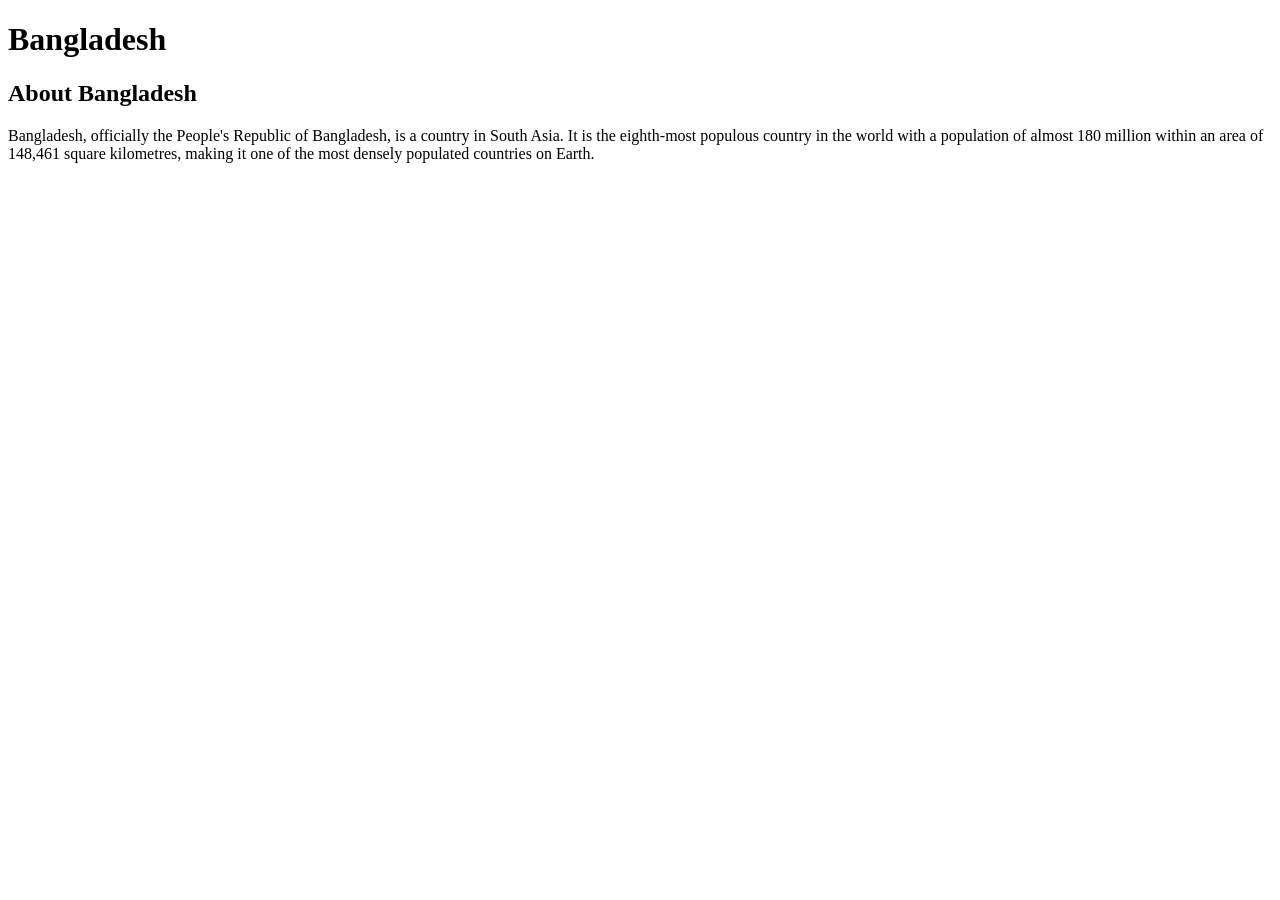
<file: index.html>
<!DOCTYPE html>
<html lang="en">
<head>
    <meta charset="UTF-8">
    <meta name="viewport" content="width=device-width, initial-scale=1.0">
    <title>Document</title>
</head>
<body>
    <h1>Bangladesh</h1>
    <h2>About Bangladesh</h2>
    Bangladesh, officially the People's Republic of Bangladesh, is a country in South Asia. It is the eighth-most populous country in the world with a population of almost 180 million within an area of 148,461 square kilometres, making it one of the most densely populated countries on Earth.
</body>
</html>
</file>
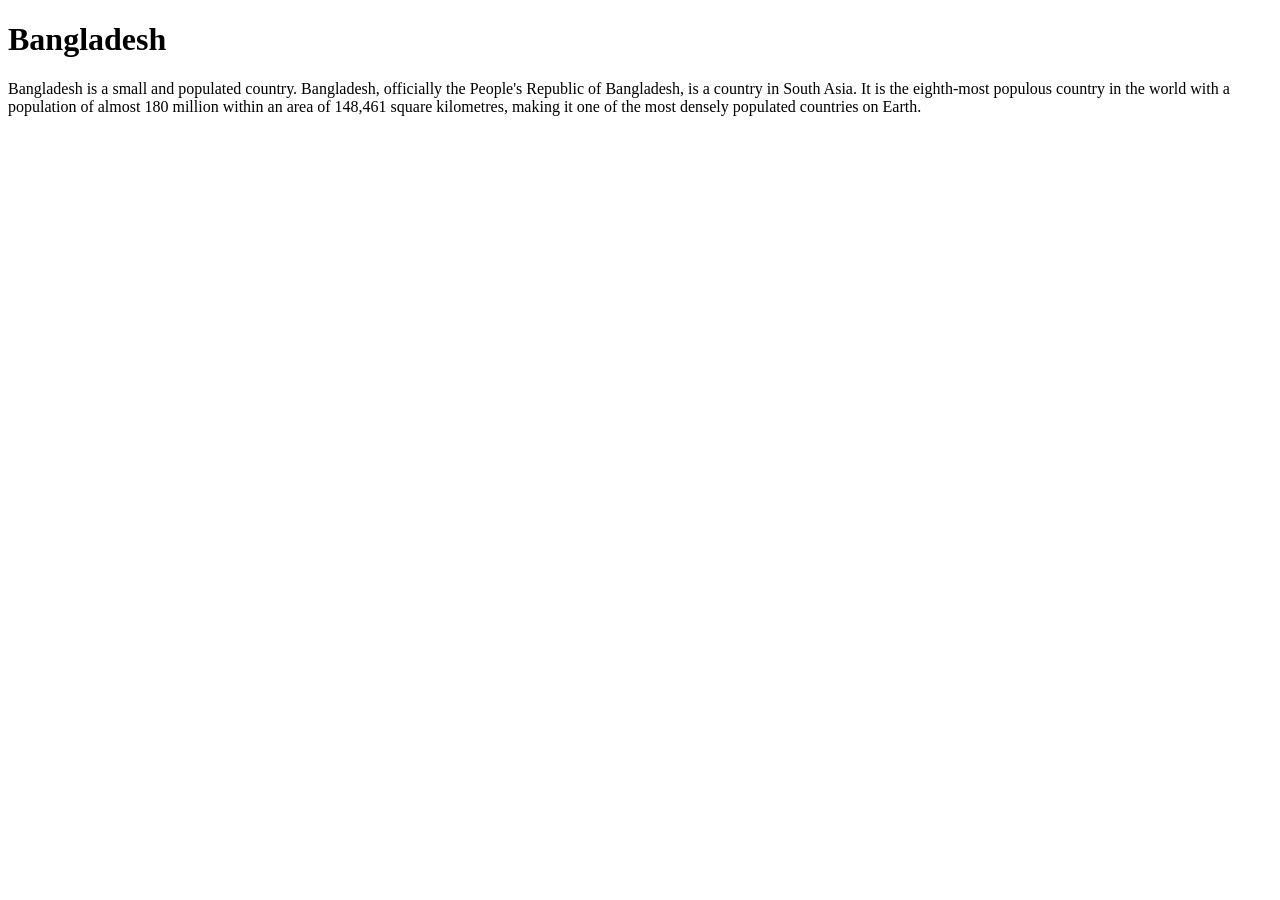
<file: Bangladesh.html>
<!DOCTYPE html>
<html lang="en">
<head>
    <meta charset="UTF-8">
    <meta name="viewport" content="width=device-width, initial-scale=1.0">
    <title>Bangladesh</title>
</head>
<body>
    <h1>Bangladesh</h1>
    Bangladesh is a small and populated country. Bangladesh, officially the People's Republic of Bangladesh, is a country in South Asia. It is the eighth-most populous country in the world with a population of almost 180 million within an area of 148,461 square kilometres, making it one of the most densely populated countries on Earth.
</body>
</html>
</file>
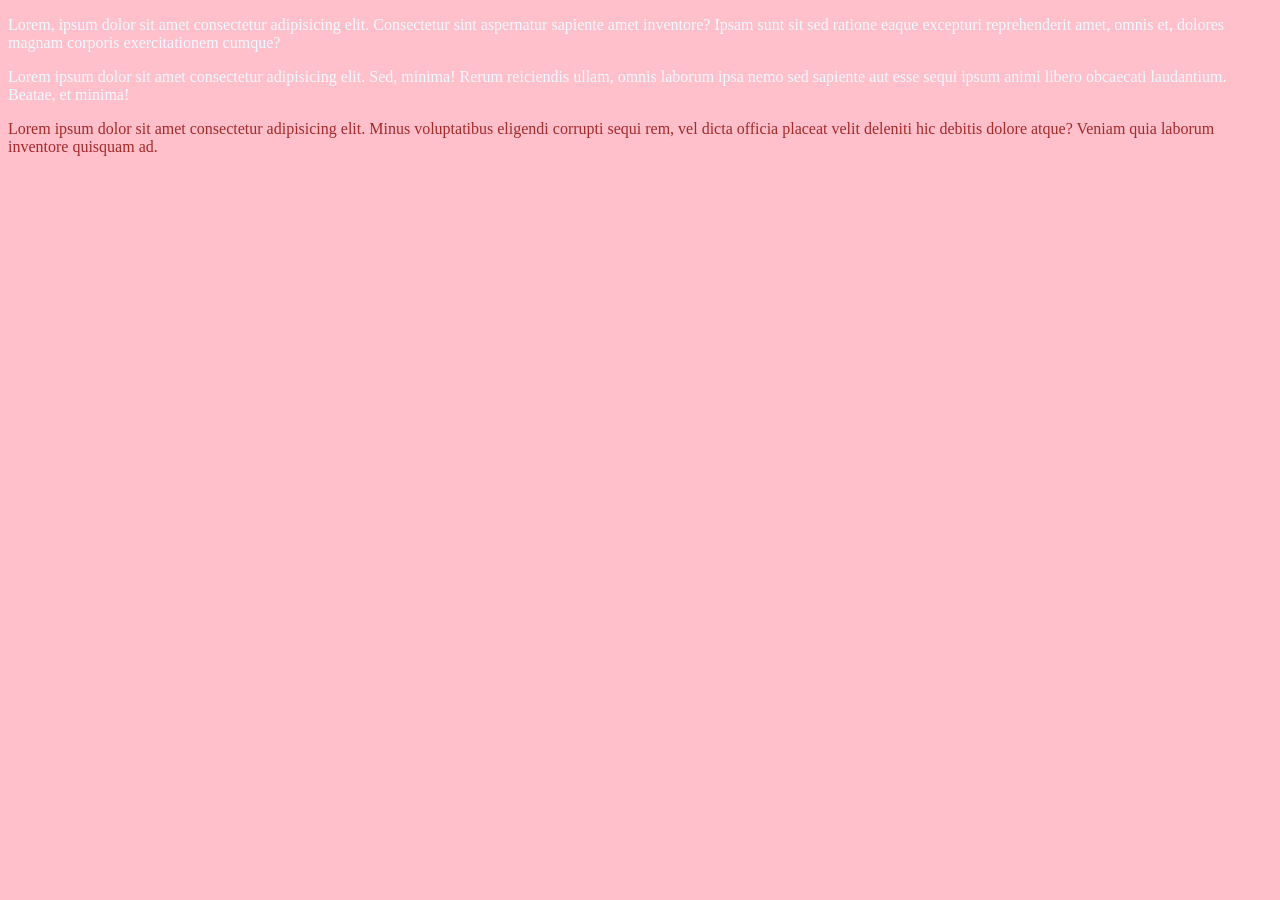
<file: CSS_Practise.html>
<!DOCTYPE html>
<html lang="en">
<head>
    <meta charset="UTF-8">
    <meta name="viewport" content="width=device-width, initial-scale=1.0">
    <title>Document</title>

        
<style>
    body{
        background-color:
         pink;

    }

    .rahim{
        color: aliceblue;
    }


    
    #Aminul{ 
        color: brown;

    }

</style>



</head>

<body>
    <p class="rahim"> Lorem, ipsum dolor sit amet consectetur adipisicing elit. Consectetur sint aspernatur sapiente amet inventore? Ipsam sunt sit sed ratione eaque excepturi reprehenderit amet, omnis et, dolores magnam corporis exercitationem cumque?</p>    

    <p class="rahim"> Lorem ipsum dolor sit amet consectetur adipisicing elit. Sed, minima! Rerum reiciendis ullam, omnis laborum ipsa nemo sed sapiente aut esse sequi ipsum animi libero obcaecati laudantium. Beatae, et minima!</p>

    <p id="Aminul"> Lorem ipsum dolor sit amet consectetur adipisicing elit. Minus voluptatibus eligendi corrupti sequi rem, vel dicta officia placeat velit deleniti hic debitis dolore atque? Veniam quia laborum inventore quisquam ad. </p>
</body>
</html>
</file>
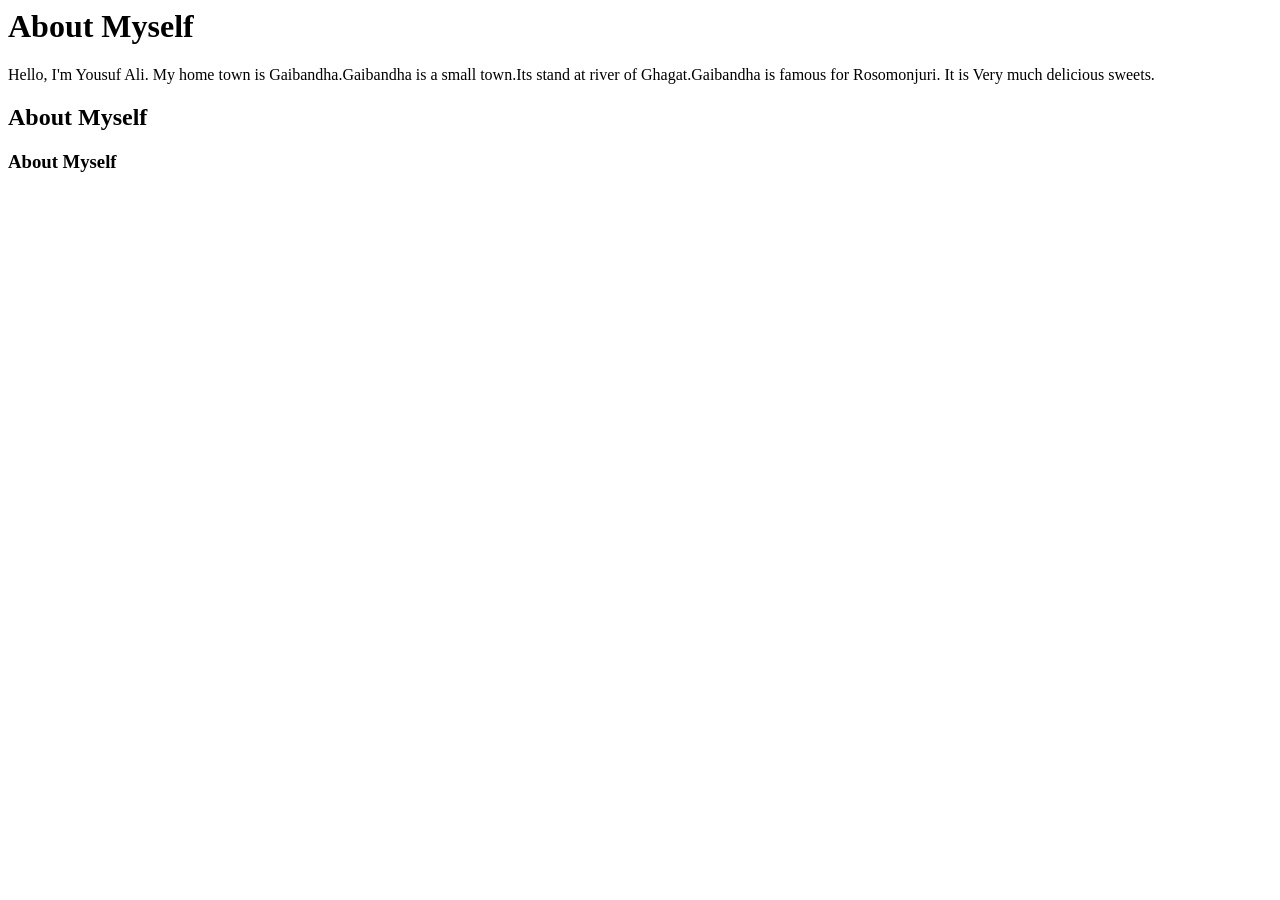
<file: home.html>
<html>
	<head>
		<title>First HTML</title>
	</head>
	<body>
		<h1>About Myself</h1>
		Hello, I'm Yousuf Ali. My home town is Gaibandha.Gaibandha is a small town.Its stand at river of Ghagat.Gaibandha is famous for Rosomonjuri. It is Very much delicious sweets.  
		<h2>About Myself</h2>
		<h3>About Myself</h3>
		
	</body>
</html>
</file>
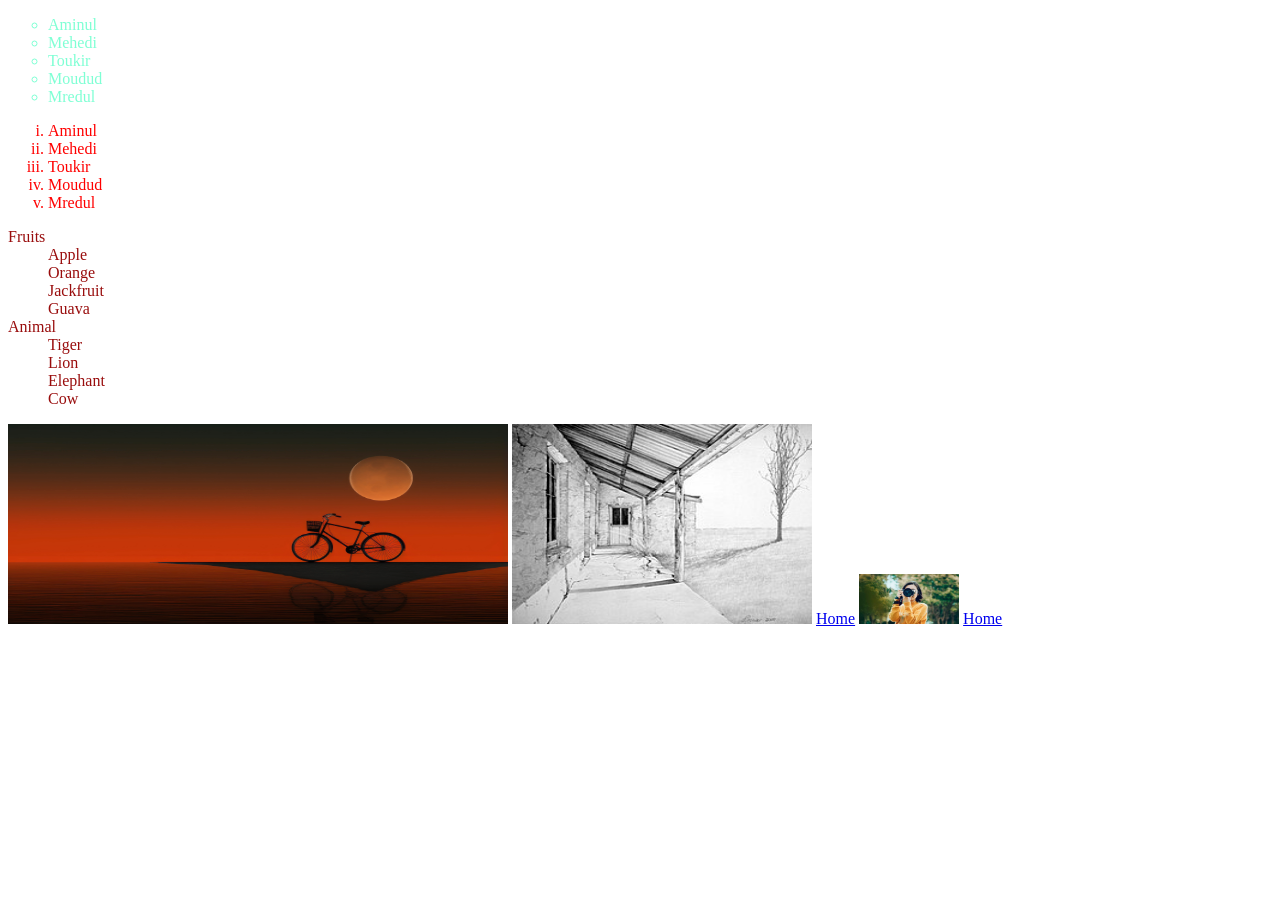
<file: List.html>
<!DOCTYPE html>
<html lang="en">
<head>
    <meta charset="UTF-8">
    <meta name="viewport" content="width=device-width, initial-scale=1.0">
    <title>Document</title>
</head>
<body>
   
    <ul style="list-style: circle; color: aquamarine ;">
        <li>Aminul</li>
        <li>Mehedi</li>
        <li>Toukir</li>
        <li>Moudud</li>
        <li>Mredul</li>
    </ul>
    <ol style="list-style: lower-roman; color: red;">
        <li>Aminul</li>
        <li>Mehedi</li>
        <li>Toukir</li>
        <li>Moudud</li>
        <li>Mredul</li>
    </ol>
    <dl style="list-style: square; color: rgb(153, 13, 13);">
        <dt>Fruits</dt>
        <dd>Apple</dd>
        <dd>Orange</dd>
        <dd>Jackfruit</dd>
        <dd>Guava</dd>
        <dt>Animal</dt>
        <dd>Tiger</dd>
        <dd>Lion</dd>
        <dd>Elephant</dd>
        <dd>Cow</dd>
    </dl>

<img src="Images/view-bicycle-silhouette.jpg" alt="view-bicycle-silhouette" width="500px" height="200px"/>

<img src="Images/'OLD_COTTAGE'_PENCIL_ON_PAPER_BY_JAIME_PROSSER.jpg" alt="OLD OLD_COTTAGE" width="300" height="200">

<!-- It is hyperlink -->
<a href="Bangladesh.html" target="_blank">Home</a>

<a href="Bangladesh.html" target="_blank"><img src="Images/images (1).jfif" alt="logo" width="100px" height="50px"></a>
<a href="home.html" target="_self">Home</a>

</body>
</html>
</file>
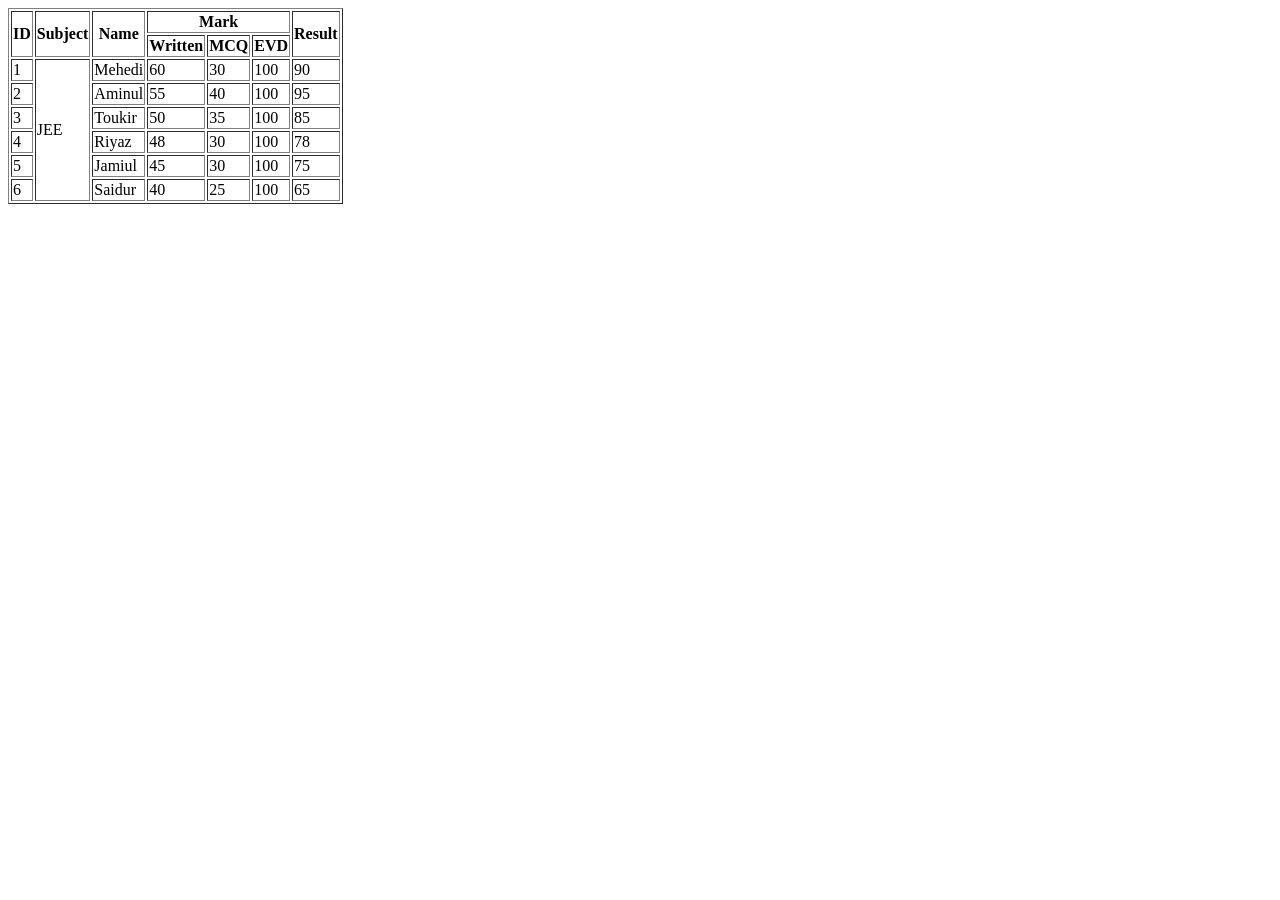
<file: Marge_table-Practise.html>
<!DOCTYPE html>
<html lang="en">
<head>
    <meta charset="UTF-8">
    <meta name="viewport" content="width=device-width, initial-scale=1.0">
    <title>Document</title>
</head>
<body>
    <table border="1px">
        <tr>
            <th rowspan="2">ID</th>
            <th rowspan="2">Subject</th>
            <th rowspan="2">Name</th>
            <th colspan="3">Mark</th>
            <th rowspan="2">Result</th>
        </tr>
        <tr>
            <th>Written</th>
            <th>MCQ</th>
            <th>EVD</th>
        </tr>
            <td>1</td>
            <td rowspan="6">JEE</td>
            <td>Mehedi</td>
            <td>60</td>
            <td>30</td>
            <td>100</td>
            <td>90</td>
        <tr>
            <td>2</td>
            <td>Aminul</td>
            <td>55</td>
            <td>40</td>
            <td>100</td>
            <td>95</td>
            
        </tr>
            <td>3</td>
            <td>Toukir</td>
            <td>50</td>
            <td>35</td>
            <td>100</td>
            <td>85</td>
            
        <tr>
            <td>4</td>
            <td>Riyaz</td>
            <td>48</td>
            <td>30</td>
            <td>100</td>
            <td>78</td>
            
        </tr>

        <tr>
            <td>5</td>
            <td>Jamiul</td>
            <td>45</td>
            <td>30</td>
            <td>100</td>
            <td>75</td>
            
        </tr>

        <tr>
            <td>6</td>
            <td>Saidur</td>
            <td>40</td>
            <td>25</td>
            <td>100</td>
            <td>65</td>
            
        </tr>


    </table>
</body>
</html>
</file>
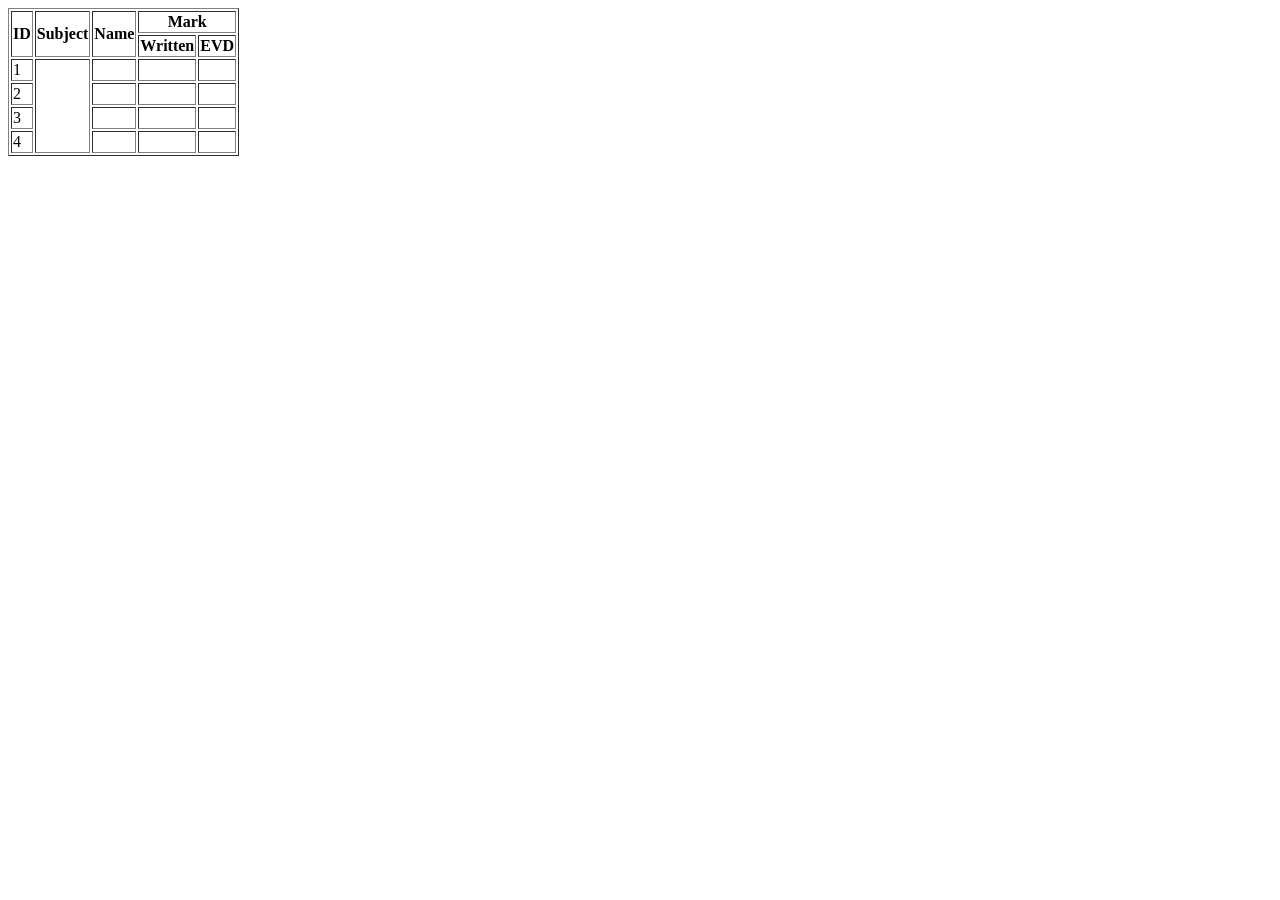
<file: Marge_table.html>
<!DOCTYPE html>
<html lang="en">
<head>
    <meta charset="UTF-8">
    <meta name="viewport" content="width=device-width, initial-scale=1.0">
    <title>Document</title>
</head>
<body>
    <table border="1px">
     <tr>
        <th rowspan="2">ID</th>
        <th rowspan="2">Subject</th>
        <th rowspan="2">Name</th>
        <th colspan="2">Mark</th>
    
     </tr>
        
     <tr>
        
        <th>Written</th>
        <th>EVD</th>
     </tr>
        <td>1</td>
        <td rowspan="4"></td>
        <td></td>
        <td></td>
        <td></td>
     <tr>
        <td>2</td>
        <td></td>
        <td></td>
        <td></td>
    
     </tr>
        
     <tr>
        <td>3</td>
        <td></td>
        <td></td>
        <td></td>
        
     </tr>
     <tr>
        <td>4</td>
        <td></td>
        <td></td>
        <td></td>
     </tr>


    </table>
</body>
</html>
</file>
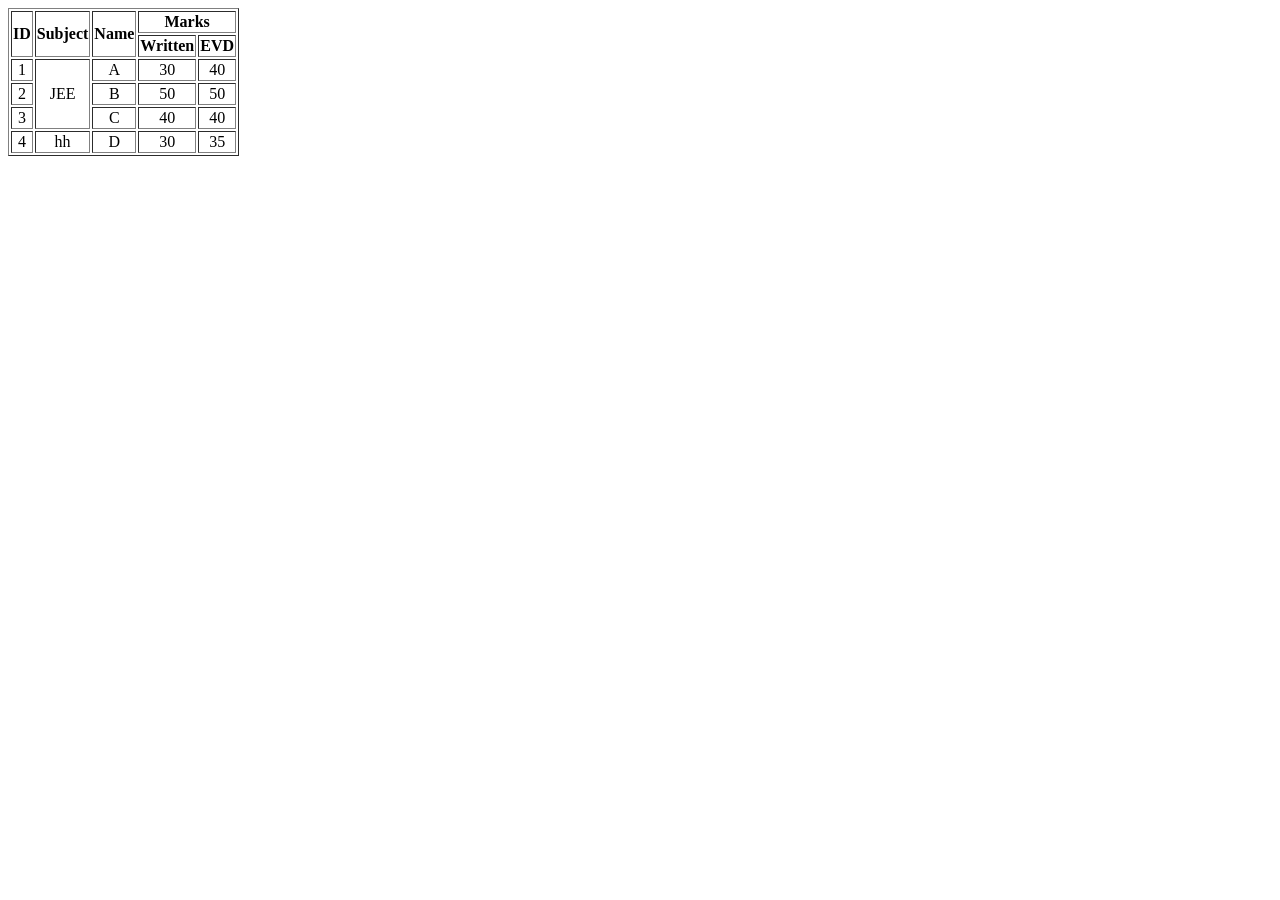
<file: marge_table_001.html>
<!DOCTYPE html>
<html lang="en">
<head>
    <meta charset="UTF-8">
    <meta name="viewport" content="width=device-width, initial-scale=1.0">
    <title>Document</title>
</head>
<body>
    
    <table border="1px" style="text-align: center;">
        
        <tr>
            <th rowspan="2">ID</th>
            <th rowspan="2">Subject</th>
            <th rowspan="2">Name</th>
            <th colspan="2">Marks</th>
            
        </tr>
        
        <tr>
            <th>Written</th>
            <th>EVD</th>
        </tr>

        <tr>
            <td>1</td>
            <td rowspan="3">JEE</td>
            <td>A</td>
            <td>30</td>
            
            <td>40</td>
        </tr>

        <tr>
            <td>2</td>
            <td>B</td>
            <td>50</td>
            
            <td>50</td>
        </tr>

        <tr>
            <td>3</td>
            <td>C</td>
            
            <td>40</td>
            <td>40</td>
        </tr>
        <tr>
            <td>4</td>
            <td>hh</td>
            <td>D</td>
            <td>30</td>
            <td>35</td>
        </tr>


    </table>
</body>
</html>
</file>
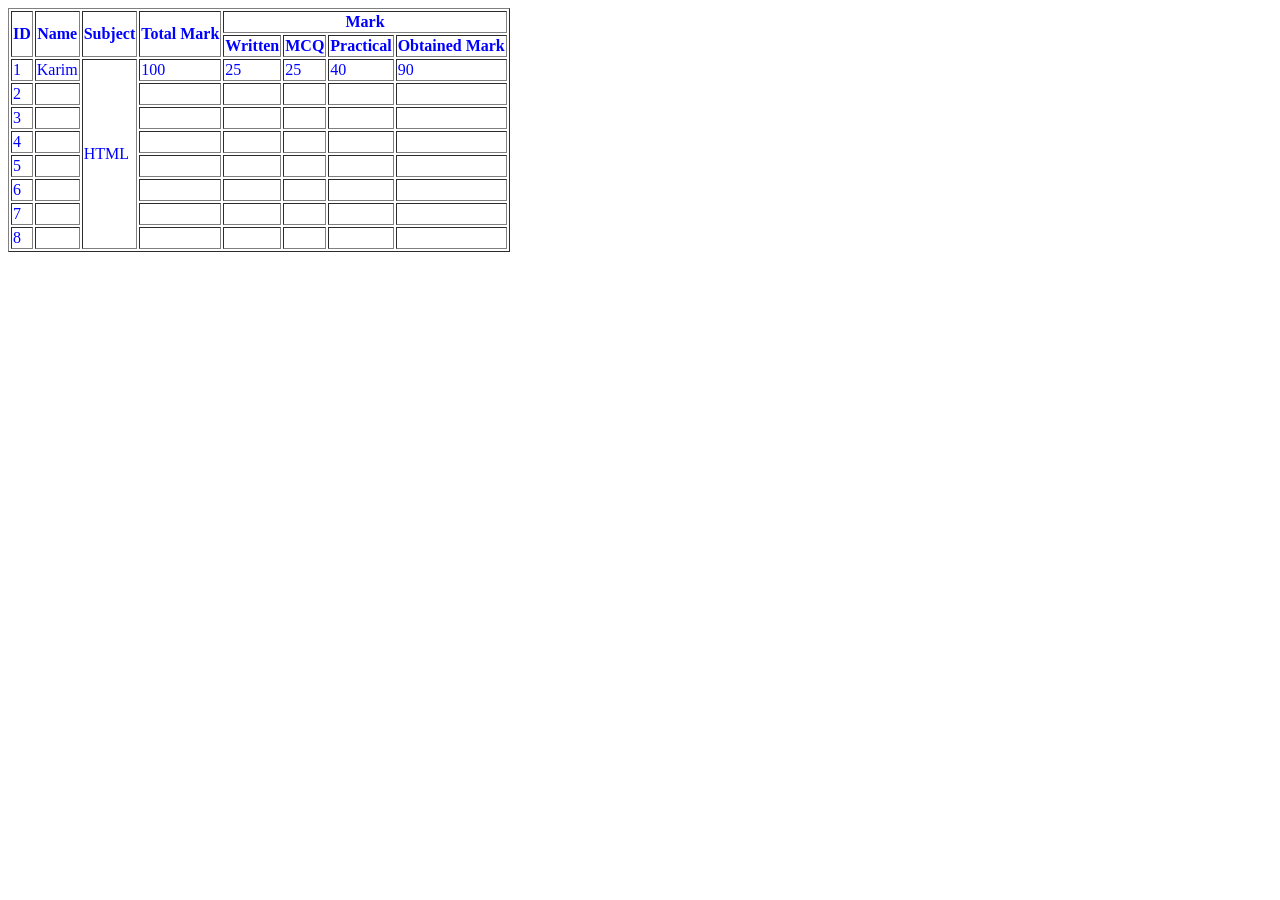
<file: Practis_26_11_2026.html>
<!DOCTYPE html>
<html lang="en">
<head>
    <meta charset="UTF-8">
    <meta name="viewport" content="width=device-width, initial-scale=1.0">
    <title>Document</title>
</head>
<body>
    <table border="1.5px" style="color: blue;">
        <tr>
            <th rowspan="2">ID</th>
            <th rowspan="2">Name</th>
            <th rowspan="2">Subject</th>
            <th rowspan="2">Total Mark </th>
            <th colspan="4">Mark</th>
        </tr>
        <tr>
            <th>Written</th>
            <th>MCQ</th>
            <th>Practical</th>
            <th>Obtained Mark</th>
        </tr>
        <tr>
            <td>1</td>
            <td>Karim</td>
            <td rowspan="10">HTML</td>
            <td>100</td>
            <td>25</td>
            <td>25</td>
            <td>40</td>
            <td>90</td>
        </tr>
        <tr>
            <td>2</td>
            <td></td>
            <td></td>
            <td></td>
            <td></td>
            <td></td>
            <td></td>
            
        </tr>
        <tr>
            <td>3</td>
            <td></td>
            <td></td>
            <td></td>
            <td></td>
            <td></td>
            <td></td>
           
        </tr>
        <tr>
            <td>4</td>
            <td></td>
            <td></td>
            <td></td>
            <td></td>
            <td></td>
            <td></td>
            
        </tr>
        <tr>
            <td>5</td>
            <td></td>
            <td></td>
            <td></td>
            <td></td>
            <td></td>
            <td></td>
           
            
        </tr>
        <tr>
            <td>6</td>
            <td></td>
            <td></td>
            <td></td>
            <td></td>
            <td></td>
            <td></td>
            
        </tr>
        <tr>
            <td>7</td>
            <td></td>
            <td></td>
            <td></td>
            <td></td>
            <td></td>
            <td></td>
           
        </tr>
        <tr>
            <td>8</td>
            <td></td>
            <td></td>
            <td></td>
            <td></td>
            <td></td>
            <td></td>
            
        </tr>

    </table>
    




    


</body>
</html>
</file>
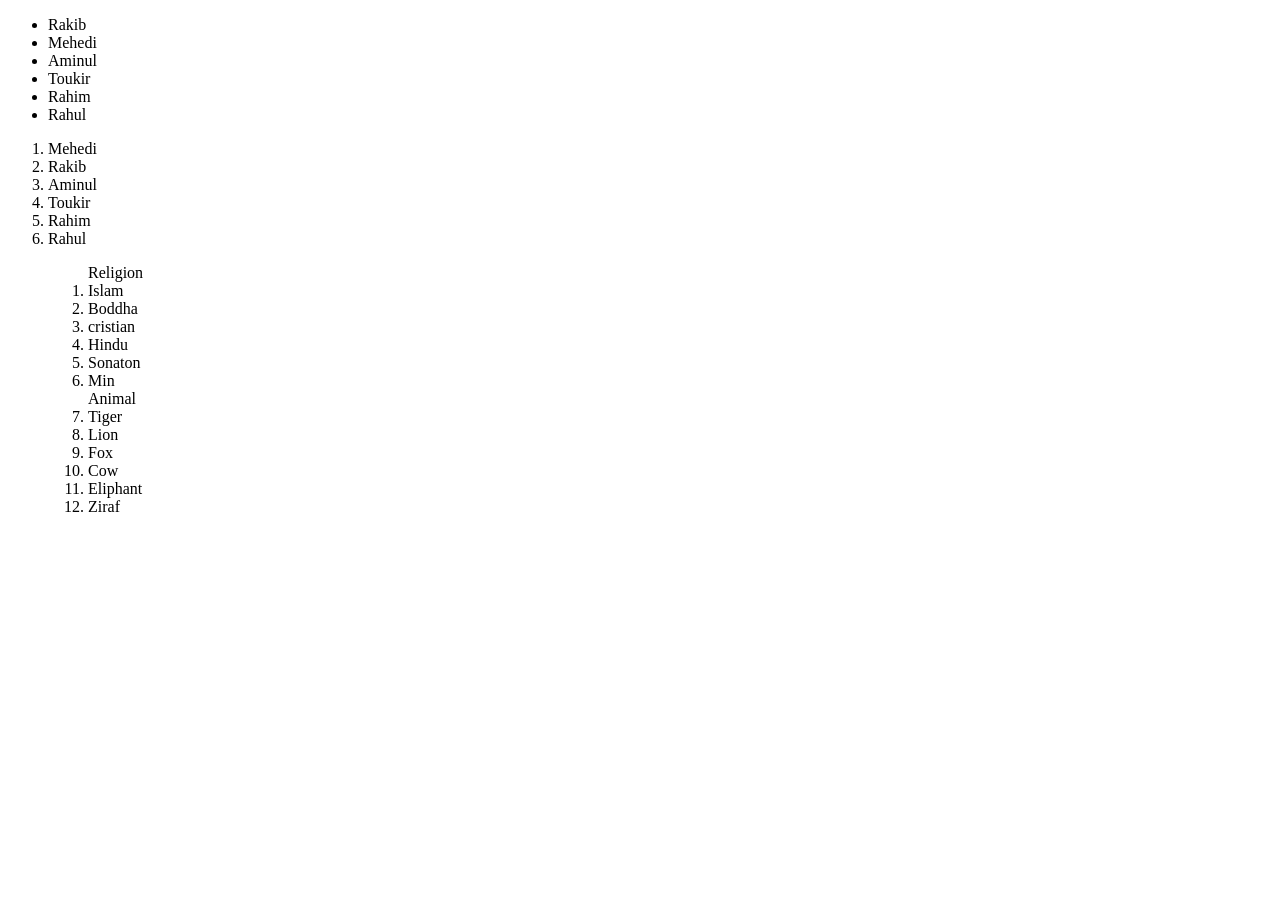
<file: practise.html>
<!DOCTYPE html>
<html lang="en">
<head>
    <meta charset="UTF-8">
    <meta name="viewport" content="width=device-width, initial-scale=1.0">
    <title>Document</title>
</head>
<body>
   <ul>
    <li>Rakib</li>
    <li>Mehedi</li>
    <li>Aminul</li>
    <li>Toukir</li>
    <li>Rahim</li>
    <li>Rahul</li>
   </ul> 
   <ol>
    <li>Mehedi</li>
    <li>Rakib</li>
    <li>Aminul</li>
    <li>Toukir</li>
    <li>Rahim</li>
    <li>Rahul</li>
   </dl>
   <ol>
        <dl>
            <dt>Religion</dt>
            <li>Islam</li>
            <li>Boddha</li>
            <li>cristian</li>
            <li>Hindu</li>
            <li>Sonaton</li>
            <li>Min</li>
            <dt>Animal</dt>
            <li>Tiger</li>
            <li>Lion</li>
            <li>Fox</li>
            <li>Cow</li>
            <li>Eliphant</li>
            <li>Ziraf</li>
        </dl>

</body>
</html>
</file>
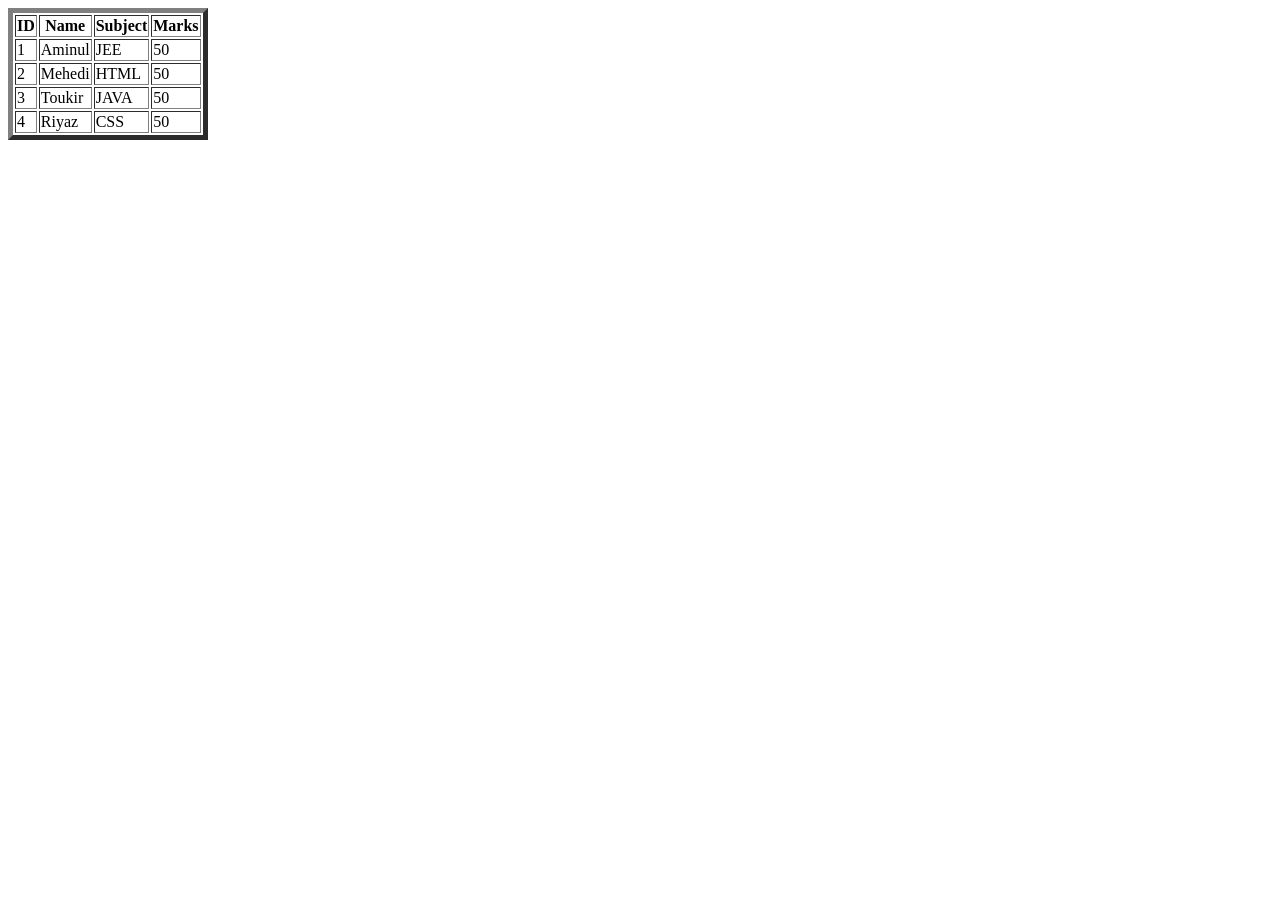
<file: table.html>
<!DOCTYPE html>
<html lang="en">
<head>
    <meta charset="UTF-8">
    <meta name="viewport" content="width=device-width, initial-scale=1.0">
    <title>Document</title>
</head>
<body>
    
    <table border="5px">
        <tr>
    <th>ID</th>
    <th>Name</th>
    <th>Subject</th>
    <th>Marks</th>
 </tr>

 <tr>
    <td>1</td>
    <td>Aminul</td>
    <td>JEE</td>
    <td>50</td>
 </tr>

 <tr>
    <td>2</td>
    <td>Mehedi</td>
    <td>HTML</td>
    <td>50</td>
 </tr>

 <tr>
    <td>3</td>
    <td>Toukir</td>
    <td>JAVA</td>
    <td>50</td>
 </tr>

 <tr>
    <td>4</td>
    <td>Riyaz</td>
    <td>CSS</td>
    <td>50</td>
 </tr>

    </table>
 



</body>
</html>
</file>
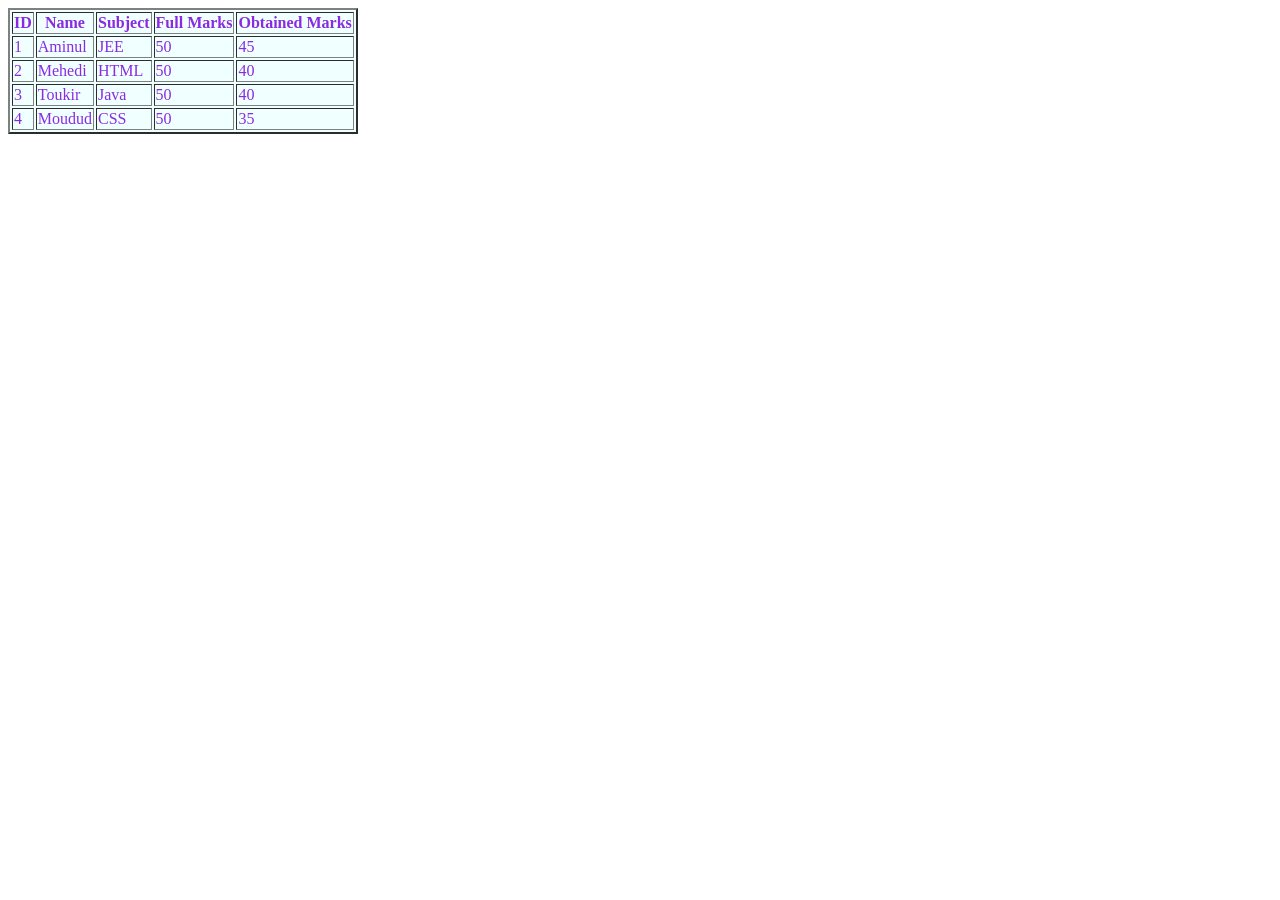
<file: table1.html>
<!DOCTYPE html>
<html lang="en">
<head>
    <meta charset="UTF-8">
    <meta name="viewport" content="width=device-width, initial-scale=1.0">
    <title>Document</title>
</head>
<body>
    <table border="2px"style="color: blueviolet; background-color: azure;">
        <tr>
            <th>ID</th>
            <th>Name</th>
            <th>Subject</th>
            <th>Full Marks</th>
            <th>Obtained Marks</th>
        </tr>
        <tr>
            <td>1</td>
            <td>Aminul</td>
            <td>JEE</td>
            <td>50</td>
            <td>45</td>
        </tr>
        <tr>
            <td>2</td>
            <td>Mehedi</td>
            <td>HTML</td>
            <td>50</td>
            <td>40</td>
        </tr>
        <tr>
            <td>3</td>
            <td>Toukir</td>
            <td>Java</td>
            <td>50</td>
            <td>40</td>
        </tr>
        <tr>
            <td>4</td>
            <td>Moudud</td>
            <td>CSS</td>
            <td>50</td>
            <td>35</td>
        </tr>


    </table>




</body>
</html>
</file>
